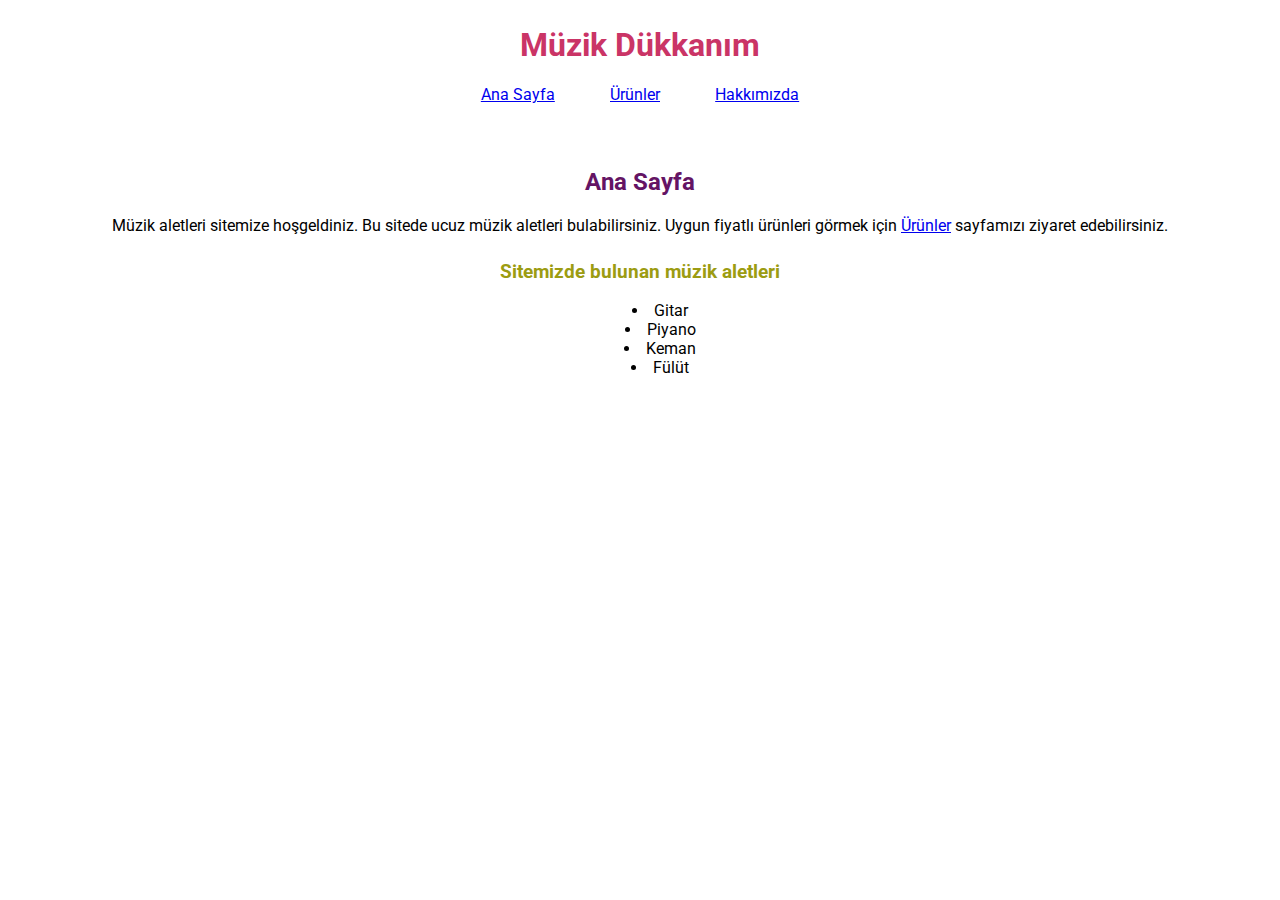
<file: index.html>
<!DOCTYPE html>
<html lang="tr">
  <head>
    <meta charset="UTF-8" />
    <meta http-equiv="X-UA-Compatible" content="IE=edge" />
    <meta name="viewport" content="width=device-width, initial-scale=1.0" />
    <link rel="preconnect" href="https://fonts.googleapis.com" />
    <link rel="preconnect" href="https://fonts.gstatic.com" crossorigin />
    <link
      href="https://fonts.googleapis.com/css2?family=Roboto:wght@300;400&display=swap"
      rel="stylesheet"
    />
    <link rel="stylesheet" href="style.css" />
    <title>Ana Sayfa | CSS Ödev 1</title>
  </head>
  <body>
    <div class="container">
      <div class="header">
        <h1>Müzik Dükkanım</h1>
        <a href="index.html">Ana Sayfa</a>
        <a href="products.html">Ürünler</a>
        <a href="aboutUs.html">Hakkımızda</a>
      </div>
      <div class="content">
        <h2>Ana Sayfa</h2>
        <p>
          Müzik aletleri sitemize hoşgeldiniz. Bu sitede ucuz müzik aletleri
          bulabilirsiniz. Uygun fiyatlı ürünleri görmek için
          <a href="products.html">Ürünler</a> sayfamızı ziyaret edebilirsiniz.
        </p>
        <h3>Sitemizde bulunan müzik aletleri</h3>
        <ul>
            <li>Gitar</li>
            <li>Piyano</li>
            <li>Keman</li>
            <li>Fülüt</li>
        </ul>
      </div>
    </div>
  </body>
</html>
</file>
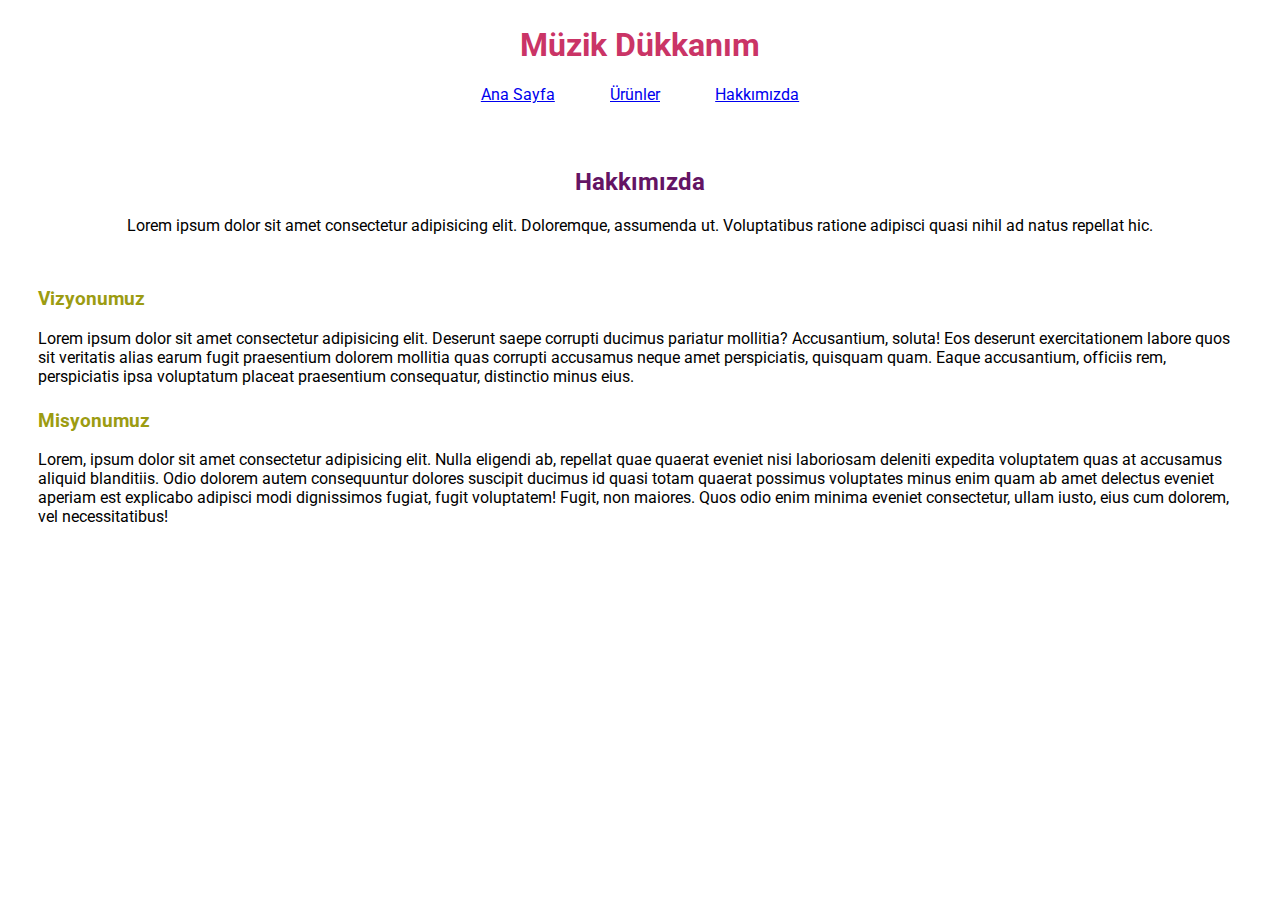
<file: aboutUs.html>
<!DOCTYPE html>
<html lang="tr">
  <head>
    <meta charset="UTF-8" />
    <meta http-equiv="X-UA-Compatible" content="IE=edge" />
    <meta name="viewport" content="width=device-width, initial-scale=1.0" />
    <link rel="preconnect" href="https://fonts.googleapis.com" />
    <link rel="preconnect" href="https://fonts.gstatic.com" crossorigin />
    <link
      href="https://fonts.googleapis.com/css2?family=Roboto:wght@300;400&display=swap"
      rel="stylesheet"
    />
    <link rel="stylesheet" href="style.css" />
    <title>Hakkımızda | CSS Ödev 1</title>
  </head>
  <body>
    <div class="container">
      <div class="header">
        <h1>Müzik Dükkanım</h1>
        <a href="index.html">Ana Sayfa</a>
        <a href="products.html">Ürünler</a>
        <a href="aboutUs.html">Hakkımızda</a>
      </div>
      <div class="content">
        <h2>Hakkımızda</h2>
        <p>
          Lorem ipsum dolor sit amet consectetur adipisicing elit. Doloremque,
          assumenda ut. Voluptatibus ratione adipisci quasi nihil ad natus
          repellat hic.
        </p>
      </div>
      <div class="hakkimizda">
        <h3>Vizyonumuz</h3>
        <p>
          Lorem ipsum dolor sit amet consectetur adipisicing elit. Deserunt
          saepe corrupti ducimus pariatur mollitia? Accusantium, soluta! Eos
          deserunt exercitationem labore quos sit veritatis alias earum fugit
          praesentium dolorem mollitia quas corrupti accusamus neque amet
          perspiciatis, quisquam quam. Eaque accusantium, officiis rem,
          perspiciatis ipsa voluptatum placeat praesentium consequatur,
          distinctio minus eius.
        </p>
        <h3>Misyonumuz</h3>
        <p>
          Lorem, ipsum dolor sit amet consectetur adipisicing elit. Nulla
          eligendi ab, repellat quae quaerat eveniet nisi laboriosam deleniti
          expedita voluptatem quas at accusamus aliquid blanditiis. Odio dolorem
          autem consequuntur dolores suscipit ducimus id quasi totam quaerat
          possimus voluptates minus enim quam ab amet delectus eveniet aperiam
          est explicabo adipisci modi dignissimos fugiat, fugit voluptatem!
          Fugit, non maiores. Quos odio enim minima eveniet consectetur, ullam
          iusto, eius cum dolorem, vel necessitatibus!
        </p>
      </div>
    </div>
  </body>
</html>
</file>
<file: style.css>
body {
    font-family: 'Roboto', sans-serif;
    margin: 0;
    padding: 0;
}

.container {
    margin: 2% auto;
    text-align: center;
}

.header > h1 {
    color: rgb(202, 52, 102);
}

.header > a {
    margin: 1% 2%;
}

.content {
    margin-top: 5%;
}

.content > h2 {
    color: rgb(100, 20, 100);
}

h3 {
    margin-top: 2%;
    color: rgb(156, 156, 18);
}

.content > ul {
    list-style: inside;
}

.content > ol {
    list-style-position: inside;
}

.content > ol > li {
    margin-bottom: 7%;
}

ol > li > img {
    width: 33%;
}

.hakkimizda {
    padding: 1% 3%;
    text-align: left;
}
</file>
